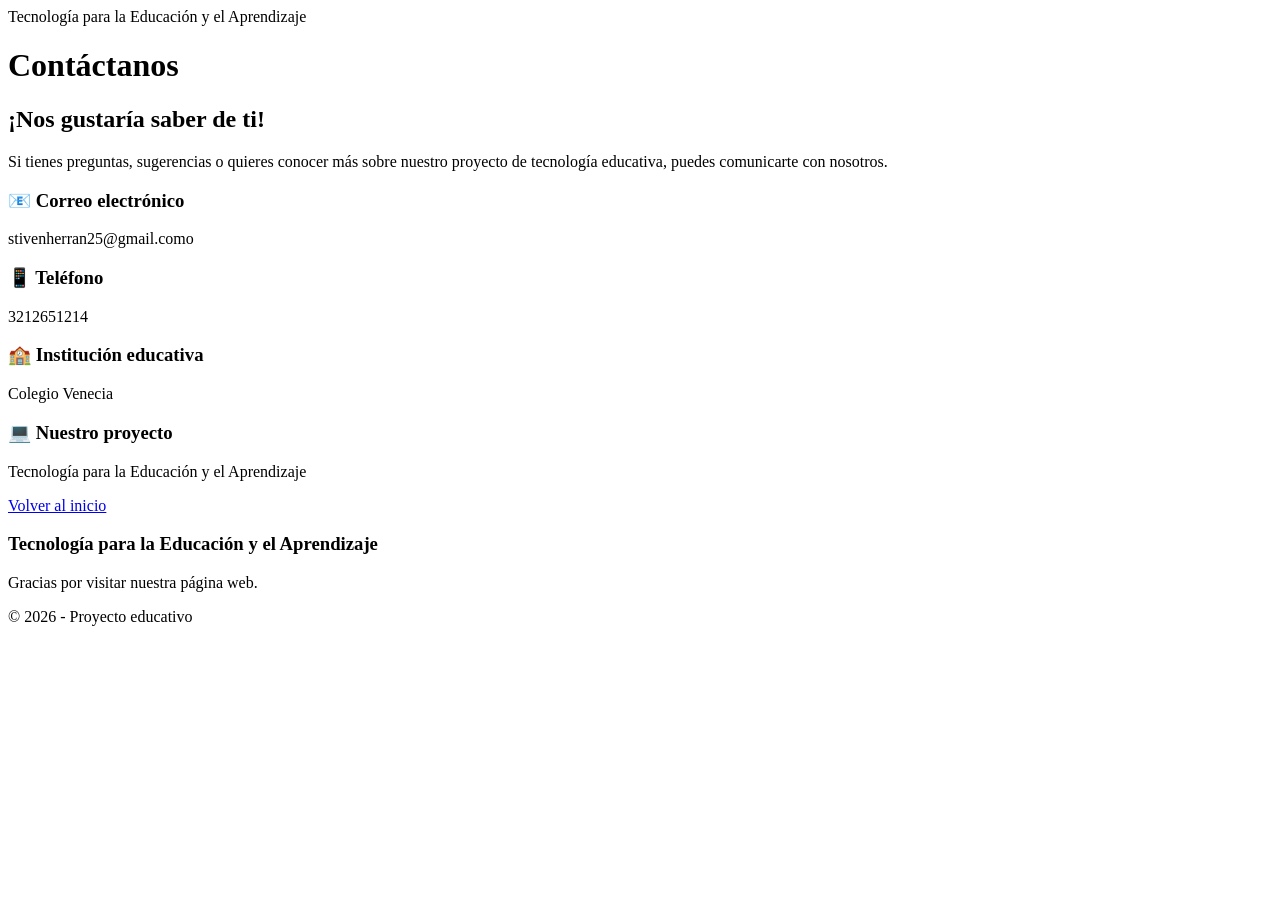
<file: conctactos.html>
<!DOCTYPE html>
<html lang="es">
<head>
    <meta charset="UTF-8">
    <meta name="viewport" content="width=device-width, initial-scale=1.0">
    <title>Contactos</title>
    <link rel="stylesheet" href="index.html">
</head>
<body>

    <header class="encabezado">
        <div class="logo">
            Tecnología para la Educación y el Aprendizaje
        </div>
        </nav>
    </header>

    <main class="pagina">
        <h1>Contáctanos</h1>

        <section class="contactos-contenido">
            <h2>¡Nos gustaría saber de ti!</h2>

            <p>
                Si tienes preguntas, sugerencias o quieres conocer
                más sobre nuestro proyecto de tecnología educativa,
                puedes comunicarte con nosotros.
            </p>

            <div class="contacto-dato">
                <h3>📧 Correo electrónico</h3>
                <p>stivenherran25@gmail.como</p>
            </div>

            <div class="contacto-dato">
                <h3>📱 Teléfono</h3>
                <p>3212651214</p>
            </div>

            <div class="contacto-dato">
                <h3>🏫 Institución educativa</h3>
                <p>Colegio Venecia</p>
            </div>

            <div class="contacto-dato">
                <h3>💻 Nuestro proyecto</h3>
                <p>Tecnología para la Educación y el Aprendizaje</p>
            </div>

            <a class="boton" href="inicio.html">
                Volver al inicio
            </a>
        </section>
    </main>

    <footer>
        <h3>Tecnología para la Educación y el Aprendizaje</h3>
        <p>Gracias por visitar nuestra página web.</p>
        <p>© 2026 - Proyecto educativo</p>
    </footer>

</body>
</html>
</file>
